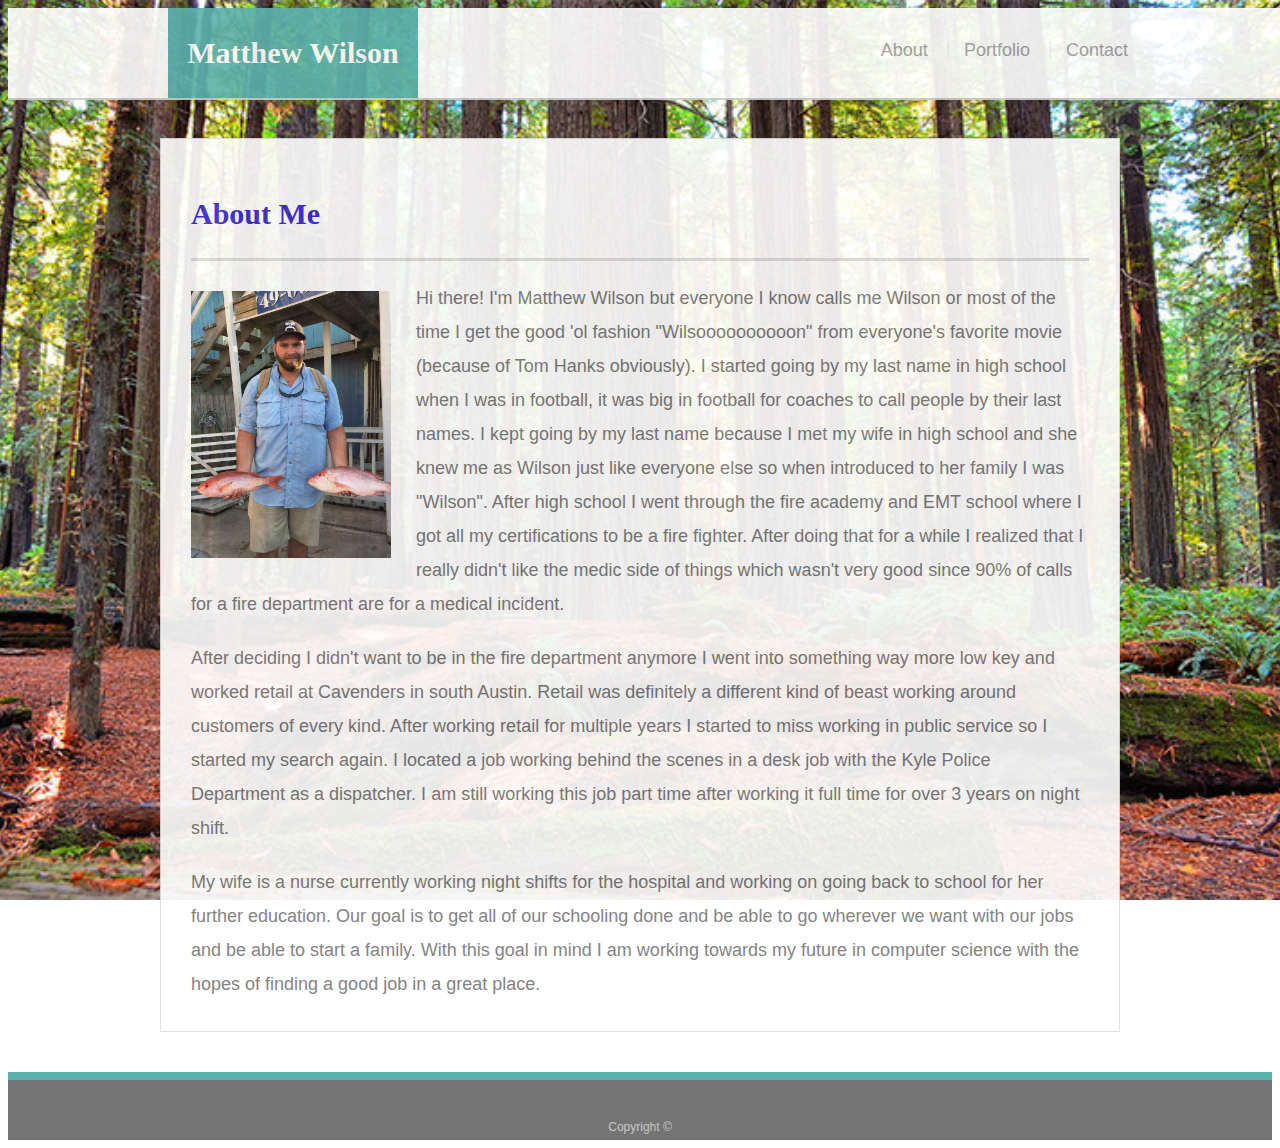
<file: index.html>
<!doctype html>
<html lang="en-us">

<head>
  <meta charset="UTF-8">
  <title>About | Matthew Wilson</title>
  <link rel="stylesheet" type="text/css" href="assets/css/style.css">
</head>

<body>

  <header id="masthead">
    <div class="container">
      <a href="index.html" id="logo">Matthew Wilson</a>
      <nav>
        <a class="nav-item" href="index.html">About</a>
        <a class="nav-item" href="portfolio.html">Portfolio</a>
        <a class="nav-item" href="contact.html">Contact</a>
      </nav>
    </div>
  </header>

  <div id="main-container" class="container">
    <section class="main-section">
      <h1>About Me</h1>

      <img src="assets/images/profile.jpg" class="auth-image" alt="Your Name">

      <p>Hi there! I'm Matthew Wilson but everyone I know calls me Wilson or most of the time I get the good 'ol fashion "Wilsoooooooooon" from everyone's favorite movie (because of Tom Hanks obviously). I started going by my last name in high school when I was in football, it was big in football for coaches to call people by their last names. I kept going by my last name because I met my wife in high school and she knew me as Wilson just like everyone else so when introduced to her family I was "Wilson". After high school I went through the fire academy and EMT school where I got all my certifications to be a fire fighter.
        After doing that for a while I realized that I really didn't like the medic side of things which wasn't very good since 90% of calls for a fire department are for a medical incident.</p>

      <p>After deciding I didn't want to be in the fire department anymore I went into something way more low key and worked retail at Cavenders in south Austin. Retail was definitely a different kind of beast working around customers of every kind. After working retail for multiple years I started to miss working in public service so I started my search again. 
        I located a job working behind the scenes in a desk job with the Kyle Police Department as a dispatcher. I am still working this job part time after working it full time for over 3 years on night shift.</p>

      <p>My wife is a nurse currently working night shifts for the hospital and working on going back to school for her further education. Our goal is to get all of our schooling done and be able to go wherever we want with our jobs and be able to start a family. With this goal in mind I am working towards my future in computer science with the hopes of finding a good job in a great place.</p>

    </section>

  </div>

  <footer>
    <div class="container">
      Copyright &copy; 
    </div>
  </footer>
</body>

</html>
</file>
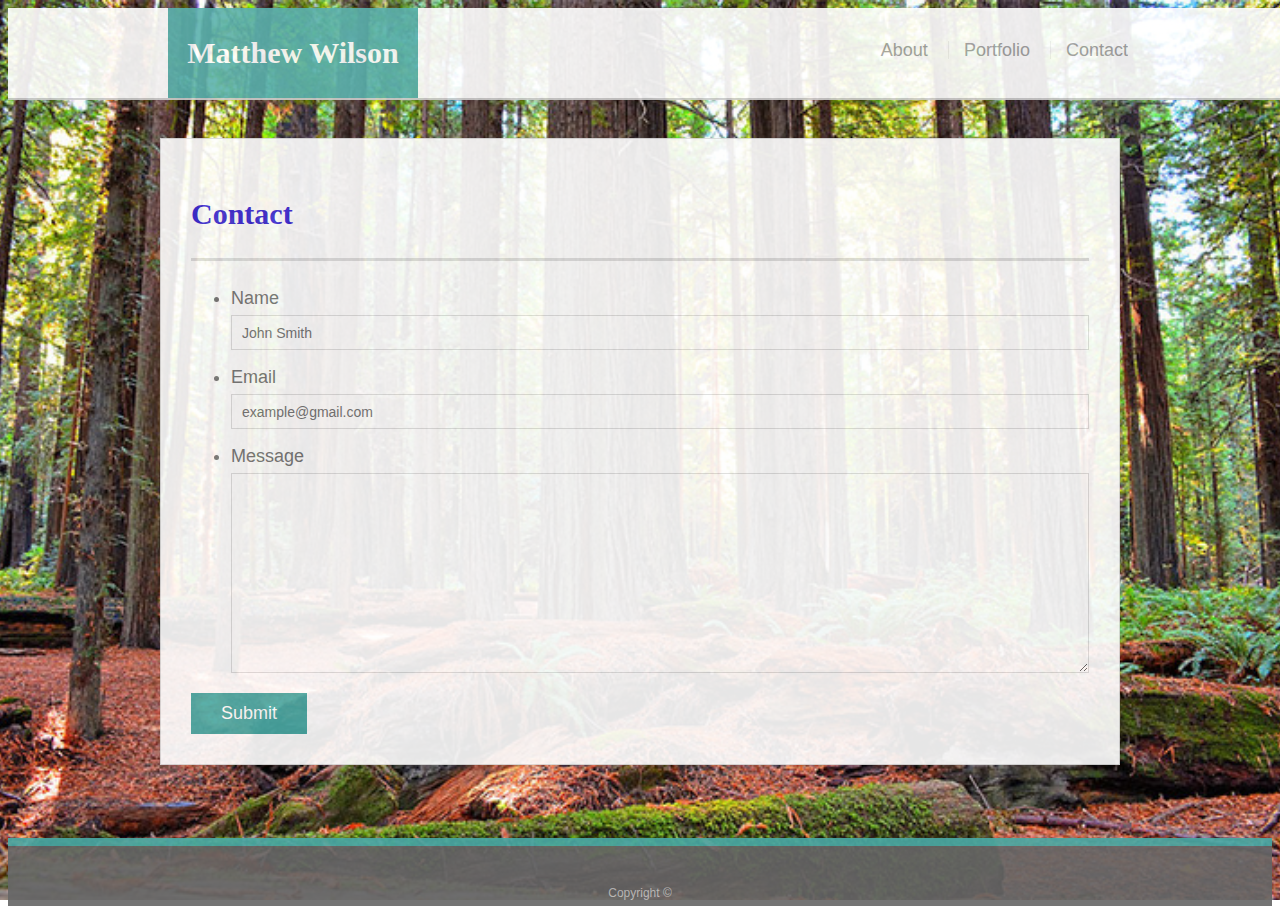
<file: contact.html>
<!doctype html>
<html lang="en-us">

<head>
  <meta charset="UTF-8">
  <title>Contact | Matthew Wilson</title>
  <link rel="stylesheet" type="text/css" href="assets/css/style.css">
</head>

<body>

  <header id="masthead">
    <div class="container">
      <a href="index.html" id="logo">Matthew Wilson</a>
      <nav>
        <a class="nav-item" href="index.html">About</a>
        <a class="nav-item" href="portfolio.html">Portfolio</a>
        <a class="nav-item" href="contact.html">Contact</a>
      </nav>
    </div>
  </header>

  <div id="main-container" class="container">
    <section class="main-section">
      <h1>Contact</h1>

      <form id="contact-form">
        <ul>
          <li>
            <label for="name">Name</label>
            <input type="text" id="name" name="name" placeholder="John Smith" required="required">
          </li>
          <li>
            <label for="email">Email</label>
            <input type="email" id="email" name="email" placeholder="example@gmail.com" required="required">
          </li>
          <li>
            <label for="message">Message</label>
            <textarea id="message" name="message" required="required"></textarea>
          </li>
        </ul>
        <input type="submit">
      </form>

    </section>

  </div>

  <footer>
    <div class="container">
      Copyright &copy; 
    </div>
  </footer>
</body>

</html>
</file>
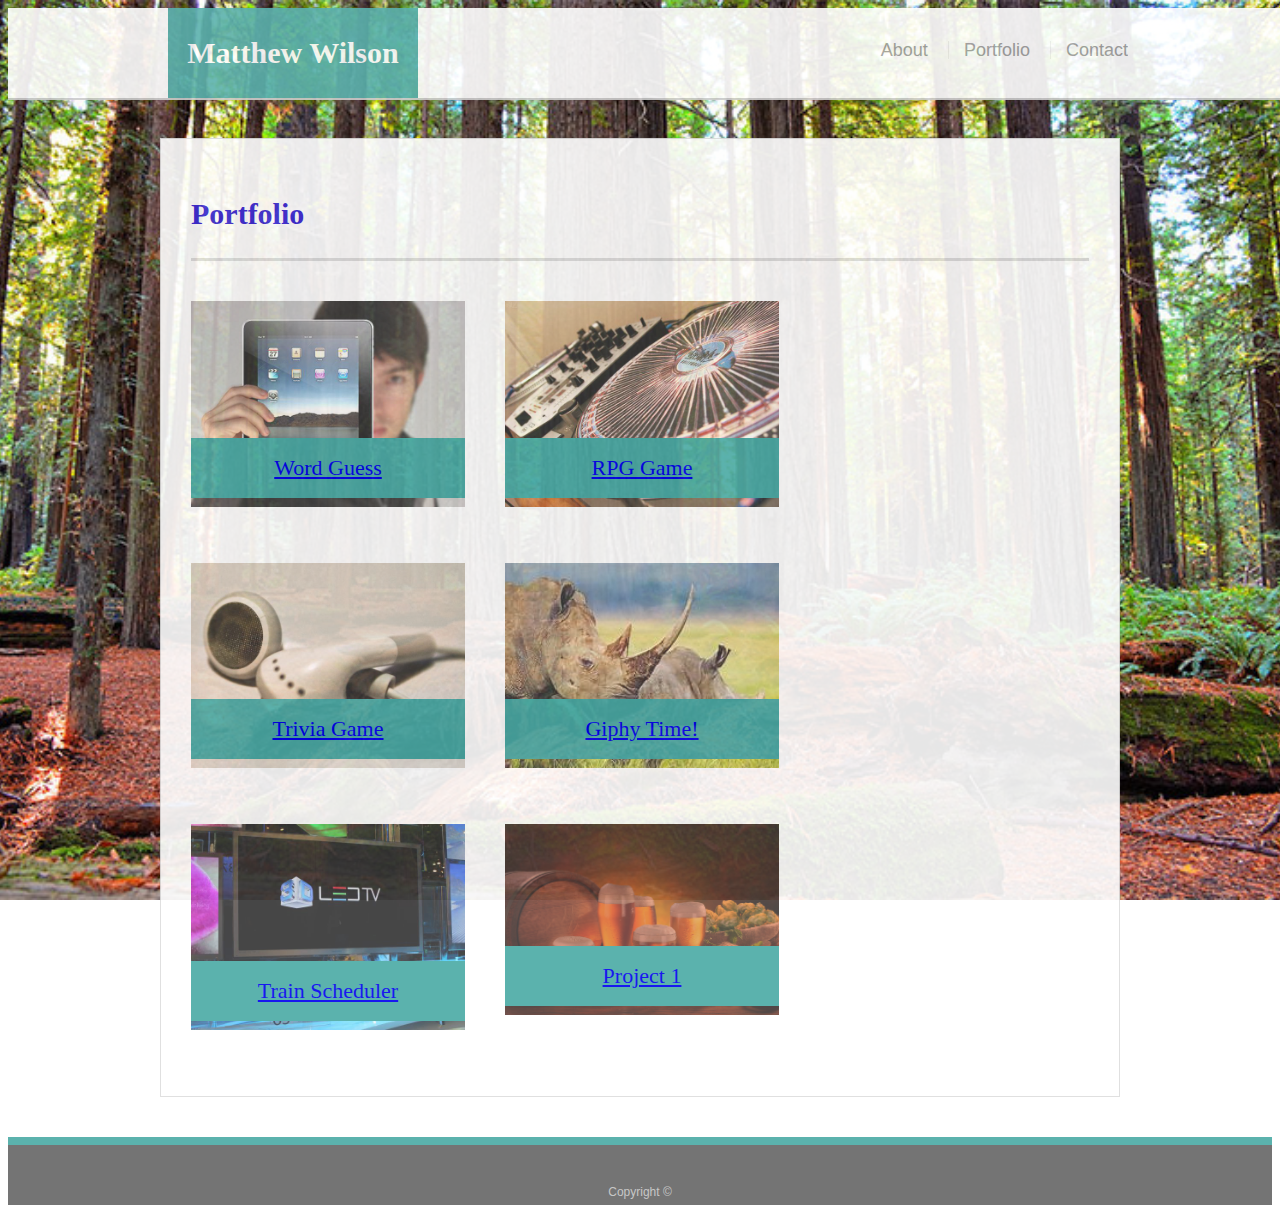
<file: portfolio.html>
<!doctype html>
<html lang="en-us">

<head>
  <meta charset="UTF-8">
  <title>Portfolio | Matthew Wilson</title>
  <link rel="stylesheet" type="text/css" href="assets/css/style.css">
</head>

<body>

  <header id="masthead">
    <div class="container">
      <a href="index.html" id="logo">Matthew Wilson</a>
      <nav>
        <a class="nav-item" href="index.html">About</a>
        <a class="nav-item" href="portfolio.html">Portfolio</a>
        <a class="nav-item" href="contact.html">Contact</a>
      </nav>
    </div>
  </header>

  <div id="main-container" class="container">
    <section class="main-section">
      <h1>Portfolio</h1>

      <!-- Word Guess -->
      <div class="work">
        <img src="assets/images/technics-q-c-640-480-1.jpg" alt="Word Guess">
      <h3><a href = "https://mwilson7992.github.io/Homework3/" target ="_blank">Word Guess</a></h3>
      </div>
      <!-- RPG Game -->
      <div class="work">
        <img src="assets/images/technics-q-c-640-480-2.jpg" alt="RPG Game">
      <h3><a href = "https://mwilson7992.github.io/unit-4-game/" target = "_blank">RPG Game</a></h3>
      </div>
      <!-- Trivia Game -->
      <div class="work">
        <img src="assets/images/technics-q-c-640-480-5.jpg" alt="Trivia Game">
      <h3><a href = "https://mwilson7992.github.io/TriviaGame/" target ="_blank">Trivia Game</a></h3>
      </div>
      <!-- Gif -->
      <div class="work">
        <img src="assets/images/animals.jpg" alt="Giphy Time">
      <h3><a href = "https://mwilson7992.github.io/Giphy/" target ="_blank">Giphy Time!</a></h3>
      </div>
      <!-- Train Scheduler -->
      <div class="work">
        <img src="assets/images/technics-q-c-640-480-9.jpg" alt="Rock Paper Scissors">
        <h3><a href = "https://mwilson7992.github.io/Train-Scheduler/" target="_blank">Train Scheduler</a></h3>
      </div>
      <!-- Project 1 -->
      <div class="work">
        <img src="assets/images/beer5.jpg" alt="Project1">
        <h3><a href = "http://breweryheaven.com/index.html" target="_blank">Project 1</a></h3>
      </div>

    </section>

  </div>

  <footer>
    <div class="container">
      Copyright &copy;
    </div>
  </footer>
</body>

</html>
</file>
<file: assets/css/style.css>
body {
    font-family: Arial, "Helvetica Neue", Helvetica, sans-serif;
    font-size: 18px;
    line-height: 34px;
    color: #777777;
    background: url("../images/redwood.jpg") no-repeat center center fixed;
    -webkit-background-size: cover;
    -moz-background-size: cover;
    -o-background-size: cover;
    background-size: cover;
  }
  
  * {
    box-sizing: border-box;
  }
  
  /* general */
  
  .container {
    width: 100%;
    max-width: 960px;
    margin: 0 auto;
    clear: both;
    opacity: 0.9;
  }
  
  h1,
  h2,
  h3,
  p {
    margin-bottom: 20px;
  }
  
  p:last-child {
    margin-bottom: 0;
  }
  
  h1,
  h2,
  h3 {
    font-family: Georgia, Times, "Times New Roman", serif;
    font-weight: 700;
    color: #3b2ad4;
  }
  
  h1 {
    padding-bottom: 20px;
    font-size: 30px;
    line-height: 49px;
    border-bottom: 3px solid #dddddd;
  }
  
  h2,
  h3 {
    font-size: 22px;
  }
  
  /* header */
  
  #masthead {
    position: fixed;
    z-index: 99;
    width: 100%;
    margin: 0 0 30px;
    overflow: auto;
    color: #ffffff;
    background: #ffffff;
    border-bottom: 2px solid #cccccc;
    opacity:0.9;
  }
  
  #logo {
    float: left;
    width: 250px;
    height: 90px;
    font-family: Georgia, Times, "Times New Roman", serif;
    font-size: 30px;
    font-weight: 700;
    line-height: 90px;
    color: #ffffff;
    text-align: center;
    text-decoration: none;
    background: #4aaaa5;
  }
  
  nav {
    float: right;
    margin-top: 25px;
  }
  
  nav a {
    display: inline-block;
    padding-left: 15px;
    margin-left: 15px;
    line-height: 18px;
    color: #999;
    text-decoration: none;
    border-left: 1px solid #efefef;
  }
  
  nav a:first-child {
    border-left: 0 none;
  }
  
  /* footer */
  
  footer {
    padding: 30px 0;
    clear: both;
    font-size: 12px;
    color: #ffffff;
    color: #cccccc;
    text-align: center;
    background: #666666;
    border-top: 8px solid #4aaaa5;
    height: 50px;
    opacity:0.9;
  }
  
  h3, h2 {
    padding-bottom: 20px;
    margin-bottom: 15px;
    line-height: 22px;
    border-bottom: 2px solid #eeeeee;
  }
  
  /* main */
  
  #main-container {
    padding-top: 130px;
    min-height: calc(100vh - 70px);
  }
  
  .main-section {
    float: left;
    width: 100%;
    max-width: 960px;
    padding: 30px;
    margin: 0 0 40px;
    background: #ffffff;
    border: 1px solid #dddddd;
  }
  
  /* portfolio page */
  
  .work {
    position: relative;
    float: left;
    width: 274px;
    margin: 20px 0 25px;
    overflow: auto;
  }
  
  .work:nth-child(even) {
    margin-right: 40px;
  }
  
  .work img {
    width: 100%;
    border: 0 none;
    opacity: 0.8;
  }
  
  .work h3 {
    position: absolute;
    bottom: 20px;
    width: 100%;
    padding: 15px;
    margin-bottom: 0;
    font-weight: 300;
    line-height: 30px;
    color: #ffffff;
    text-align: center;
    background: #4aaaa5;
    border-bottom: 0;
  }
  
  .auth-image {
    float: left;
    width: 200px;
    height: auto;
    margin-top: 10px;
    margin-right: 25px;
  }
  
  /* contact page */
  
  #contact-form ul {
    margin-bottom: 20px;
  }
  
  #contact-form li {
    margin-bottom: 10px;
  }
  
  label,
  input[type=text],
  input[type=email],
  textarea {
    display: block;
    width: 100%;
  }
  
  input[type=text],
  input[type=email],
  textarea {
    height: 35px;
    padding: 0 10px;
    font-size: 14px;
    border: 1px solid #dddddd;
  }
  
  textarea {
    height: 200px;
  }
  
  input[type=submit] {
    padding: 10px 30px;
    font-size: 18px;
    color: #ffffff;
    cursor: pointer;
    background: #4aaaa5;
    border: 0 none;
  }
  
  
  /* /Media Queries */
  
  @media only screen and (max-width: 640px) {
    #logo {
      width:100%;
      position: center;
    }
    nav a {
      width:100%;
      display: inline-block;
          padding: 1em;
      text-decoration: none;
      margin: center;
    }
    .main-section{
      float: left;
    }
    .auth-image{
      float: left;
      width: 100%;
    }
    .nav-item{
      display: inline;
      margin-right: 50px;
    }
    #masthead{
      position: static;
    }
    .container {
      padding-left: 5%;
      padding-right: 5%;
    }
    
  
  }
  
  
  
  @media only screen and (max-width: 768px) {
      
    .work{
      width: 50%;
      float: left;
    }
  
    .container {
      padding-left: 5%;
      padding-right: 5%;
    }
  
    .nav-item {
      margin-right: 25px;
    }
    #masthead{
      position:static;
    }
    .work{
      margin-left: 25%;
    }
  
  }
  
  
  @media only screen and (max-width: 980px) {
  
  .container {
    max-width: 980px;
  }
  
  
  }
</file>
